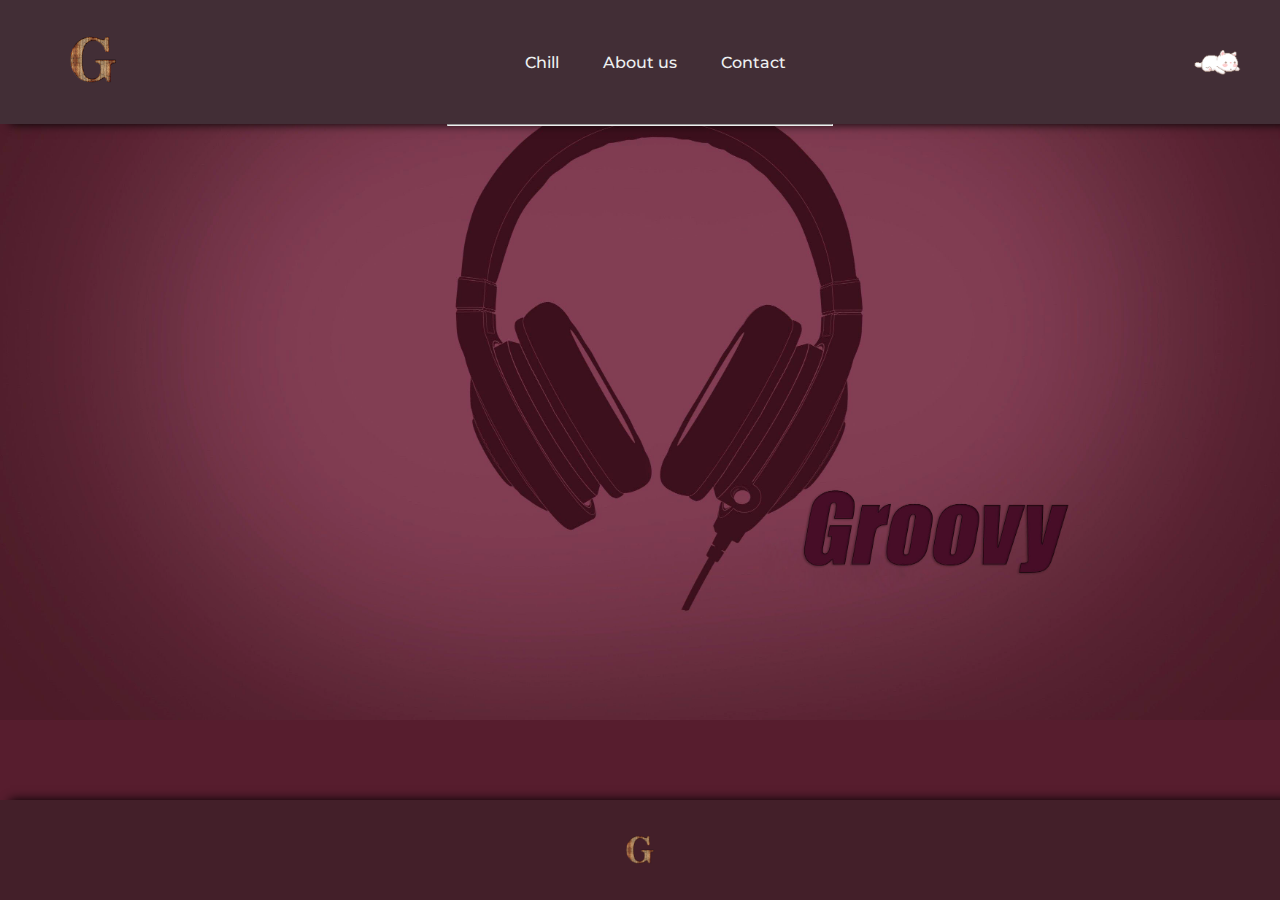
<file: index.html>
<!DOCTYPE html>
<html>
    <head>
        <meta charset="utf-8">
        <meta http-equiv="X-UA-Compatible" content="IE=edge">
        <title>Home</title>
        <meta name="description" content="">
        <meta name="viewport" content="width=device-width, initial-scale=1">
        <link rel="stylesheet" href="style.css">
        <link rel="icon" href="images & gifs/logo.png">
    </head>
    <body style="background-image: url(images\ &\ gifs/background\ web.jpg);
    background-size: 100%;
    background-repeat: no-repeat;">
        <header>
            <a href="index.html"><img class="logo" src="images & gifs/logo.png" alt="logo"></a>
            <nav>
                <ul class="links_navegacion">
                    <li><a href="Chillv2.html">Chill</a></li>
                    <li><a href="Aboutusv2.html">About us</a></li>
                    <li><a href="Conctactv2.html">Contact</a></li>
                </ul>
            </nav>
            <img class="cat" src="images & gifs/cat gif.gif" alt="cat">
        </header>
        <hr>
        <footer class="foot">
             <img class="logofooter" src="images & gifs/logo.png" alt="logofooter">
        </footer>        
    </body>
</html>
</file>
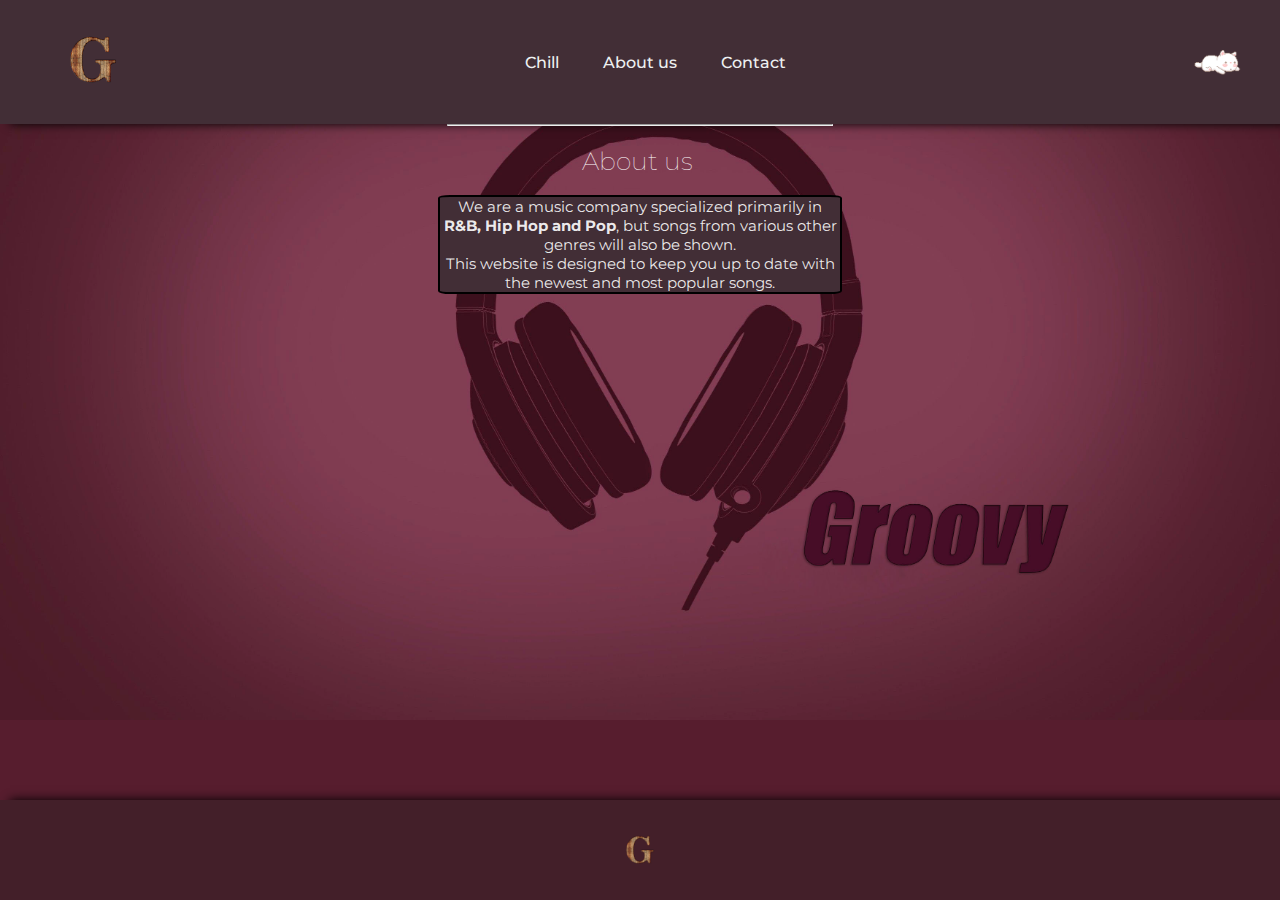
<file: Aboutusv2.html>
<!DOCTYPE html>
<html>
    <head>
        <meta charset="utf-8">
        <meta http-equiv="X-UA-Compatible" content="IE=edge">
        <title>About us</title>
        <meta name="description" content="">
        <meta name="viewport" content="width=device-width, initial-scale=1">
        <link rel="stylesheet" href="style.css">
        <link rel="icon" href="images & gifs/logo.png">
    </head>
    <body style="background-image: url(images\ &\ gifs/background\ web.jpg);
    background-size: 100%;
    background-repeat: no-repeat">
        <header>
            <a href="index.html"><img class="logo" src="images & gifs/logo.png" alt="logo"></a>
            <nav>
                <ul class="links_navegacion">
                    <li><a href="Chillv2.html">Chill</a></li>
                    <li><a href="Aboutusv2.html">About us</a></li>
                    <li><a href="Conctactv2.html">Contact</a></li>
                </ul>
            </nav>
            <img class="cat" src="images & gifs/cat gif.gif" alt="cat">
        </header>
        <hr>
        <h1 id="h1aboutus">About us</h1>
        <br>
        <center><p id="infobox">We are a music company specialized primarily in <b> R&B, Hip Hop and Pop</b>, but songs from various other genres will also be shown. <br>
            This website is designed to keep you up to date with the newest and most popular songs.
            </p></center>
            <footer class="foot">
                <img class="logofooter" src="images & gifs/logo.png" alt="logofooter">
           </footer>  
    </body>
</html>
</file>
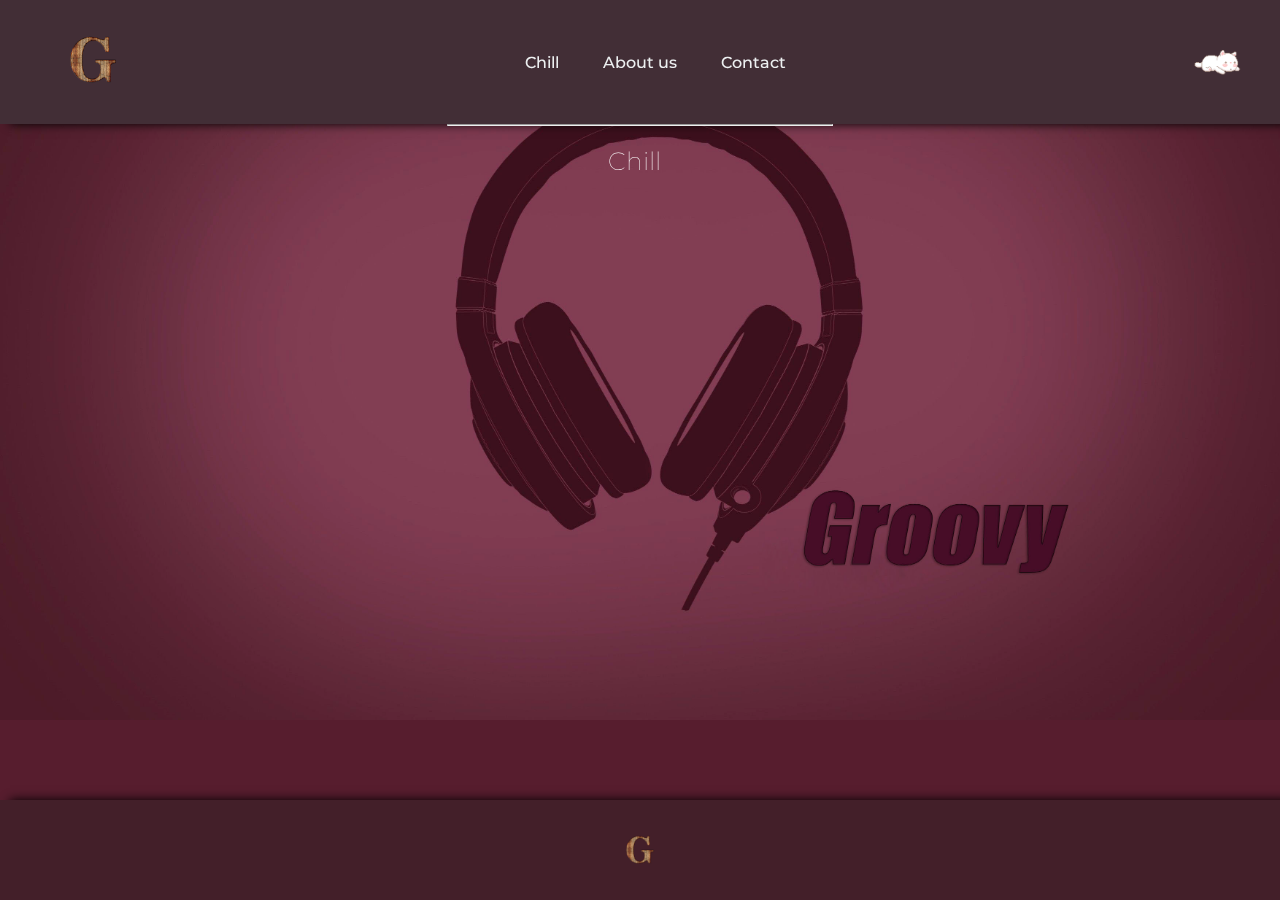
<file: Chillv2.html>
<!DOCTYPE html>
<html>
    <head>
        <meta charset="utf-8">
        <meta http-equiv="X-UA-Compatible" content="IE=edge">
        <title>Chill</title>
        <meta name="description" content="">
        <meta name="viewport" content="width=device-width, initial-scale=1">
        <link rel="stylesheet" href="style.css">
        <link rel="icon" href="images & gifs/logo.png">
    </head>
    <body style="background-image: url(images\ &\ gifs/background\ web.jpg);
    background-size: 100%;
    background-repeat: no-repeat">
        <header>
            <a href="index.html"><img class="logo" src="images & gifs/logo.png" alt="logo"></a>
            <nav>
                <ul class="links_navegacion">
                    <li><a href="Chillv2.html">Chill</a></li>
                    <li><a href="Aboutusv2.html">About us</a></li>
                    <li><a href="Conctactv2.html">Contact</a></li>
                </ul>
            </nav>
            <img class="cat" src="images & gifs/cat gif.gif" alt="cat">
        </header>
        <hr>
        <h1 id="h1chill">Chill</h1>
        <iframe width="560" height="315" src="https://www.youtube.com/embed/5qap5aO4i9A" title="YouTube video player" frameborder="0" allow="accelerometer; autoplay; clipboard-write; encrypted-media; gyroscope; picture-in-picture" allowfullscreen></iframe>        
        <iframe style="float: right;" width="560" height="315" src="https://www.youtube.com/embed/7NOSDKb0HlU" title="YouTube video player" frameborder="0" allow="accelerometer; autoplay; clipboard-write; encrypted-media; gyroscope; picture-in-picture" allowfullscreen></iframe>
        <footer class="foot">
            <img class="logofooter" src="images & gifs/logo.png" alt="logofooter">
       </footer>  
    </body>
</html>
</file>
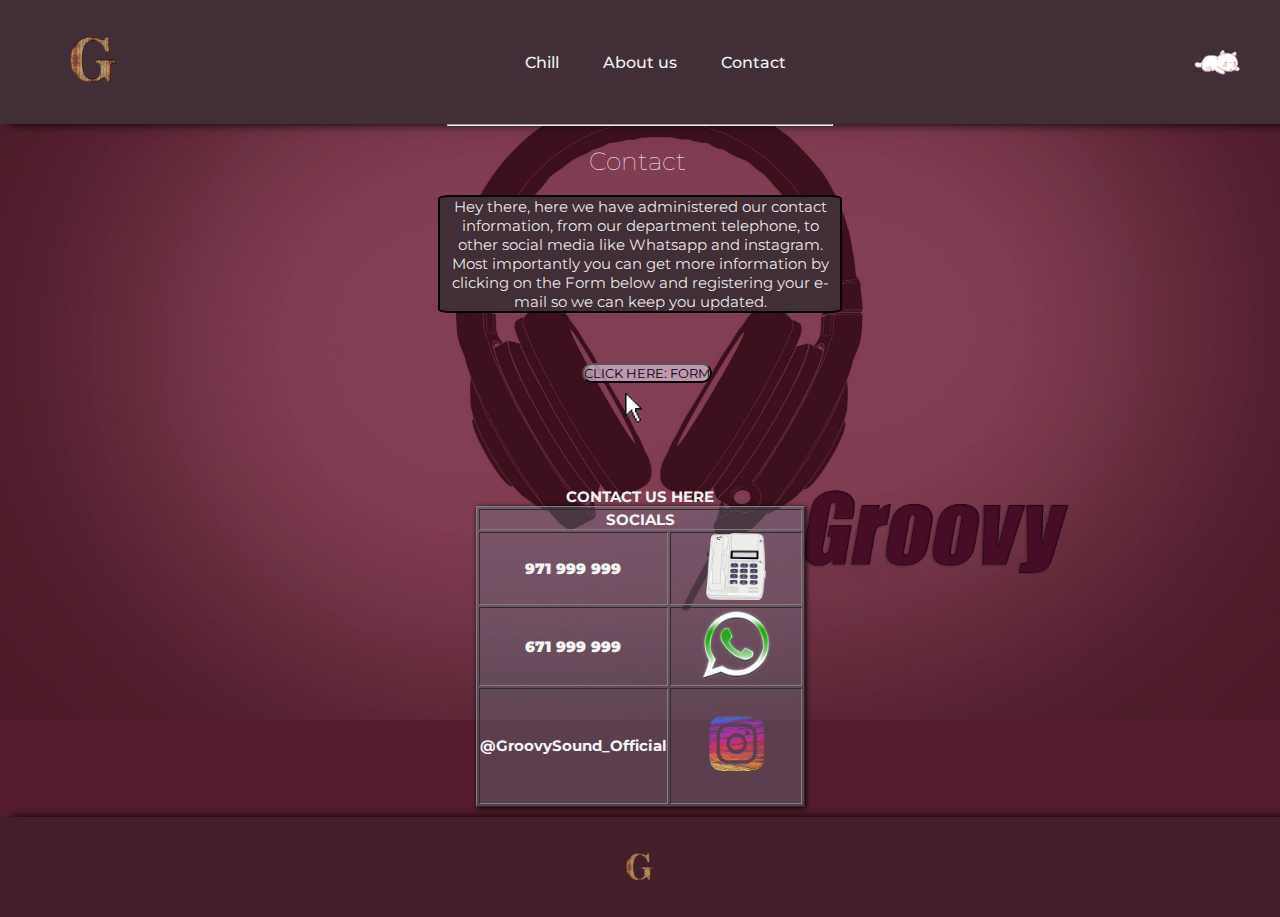
<file: Conctactv2.html>
<!DOCTYPE html>
<html>
    <head>
        <meta charset="utf-8">
        <meta http-equiv="X-UA-Compatible" content="IE=edge">
        <title>Contact</title>
        <meta name="description" content="">
        <meta name="viewport" content="width=device-width, initial-scale=1">
        <link rel="stylesheet" href="nav.css">
        <link rel="icon" href="logo.png">
    </head>
    <body style="background-image: url(background\ web.jpg);
    background-size: 100%;
    background-repeat: no-repeat">
    
        <header>
            <a href="index.html"><img class="logo" src="logo.png" alt="logo"></a>
            <nav>
                <ul class="links_navegacion">
                    <li><a href="Chillv2.html">Chill</a></li>
                    <li><a href="Aboutusv2.html">About us</a></li>
                    <li><a href="Conctactv2.html">Contact</a></li>
                </ul>
            </nav>
            <img class="cat" src="cat gif.gif" alt="cat">
        </header>
        <hr>
        <h1 id="h1contact">Contact</h1>
        <br>
        <center><p id="infobox">
            Hey there, here we have administered our contact information, from our department telephone, to other social media like Whatsapp and instagram. Most importantly you can get more information by clicking on the Form below and registering your e-mail so we can keep you updated.</p>
            </center>
            <a href="contact form.html"><input class="boton" type="submit" value="CLICK HERE: FORM"></a>
            <img id="raton" src="pointergif2.gif" alt="pointer"></div>
            <table border="1"> 
            <caption><b>CONTACT US HERE</b></caption>
            <tr>
                <th colspan="2">SOCIALS</th>
            </tr>
            <tr>
                <th><b>971 999 999</b></th>
                <th><img src="telephone-fijo(contact).png" alt="landline" width="60px"></th>
            </tr>
            <tr>
                <th><b>671 999 999</b></th>
                <th><img src="whatsapp.png" alt="whatsapp" width="130px"></th>
            </tr>
            <tr>
                <th>@GroovySound_Official</th>
                <th><img src="instagram(contact).png" alt="instagram" width="110"></th>
            </tr>
        </table>
        <footer>
            <img class="logofooter" src="logo.png" alt="logofooter">
       </footer>  
    </body>
    </html>
    </body>
</html>
</file>
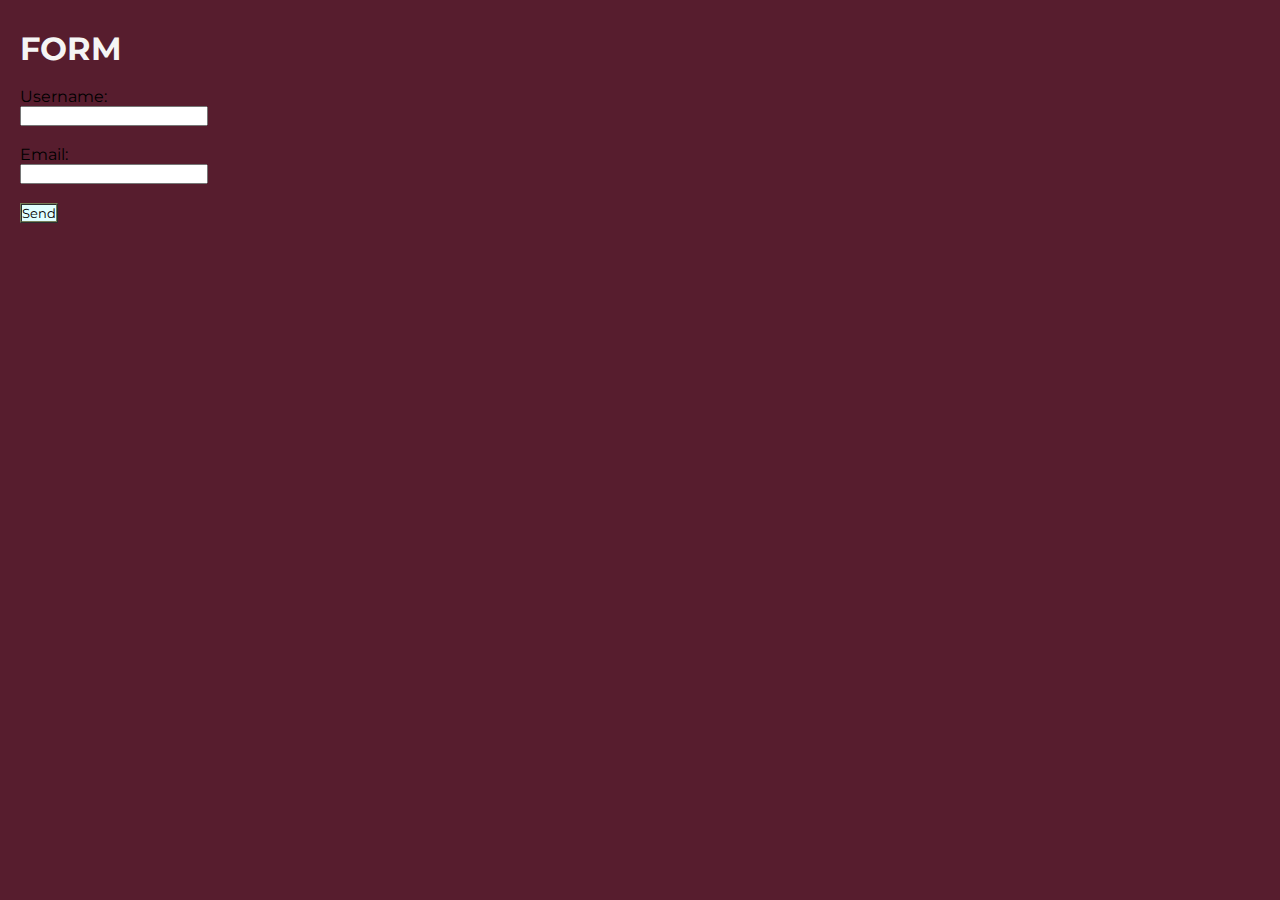
<file: contact form.html>
<!DOCTYPE html>
<html>
    <head>
        <meta charset="utf-8">
        <meta http-equiv="X-UA-Compatible" content="IE=edge">
        <title>Form</title>
        <meta name="description" content="">
        <meta name="viewport" content="width=device-width, initial-scale=1">
        <link rel="stylesheet" href="nav.css">
    </head>
    <body>
        <BR>
        <h1 style="margin-left: 20px;">FORM</h1>
        <BR>
        <form style="margin-left:20px ;" action="form database.html" method="get">
            <label for="Username" id="Username">Username:</label>
            <br>
            <input type="text" name="Username">
            <br>
            <br>
            <label for="Email">Email:</label>
            <br>
            <input type="text name=">
            <br>
            <br>
            <input class="input" type="submit" value="Send"> 
        </form>
    </body>
</html>
</file>
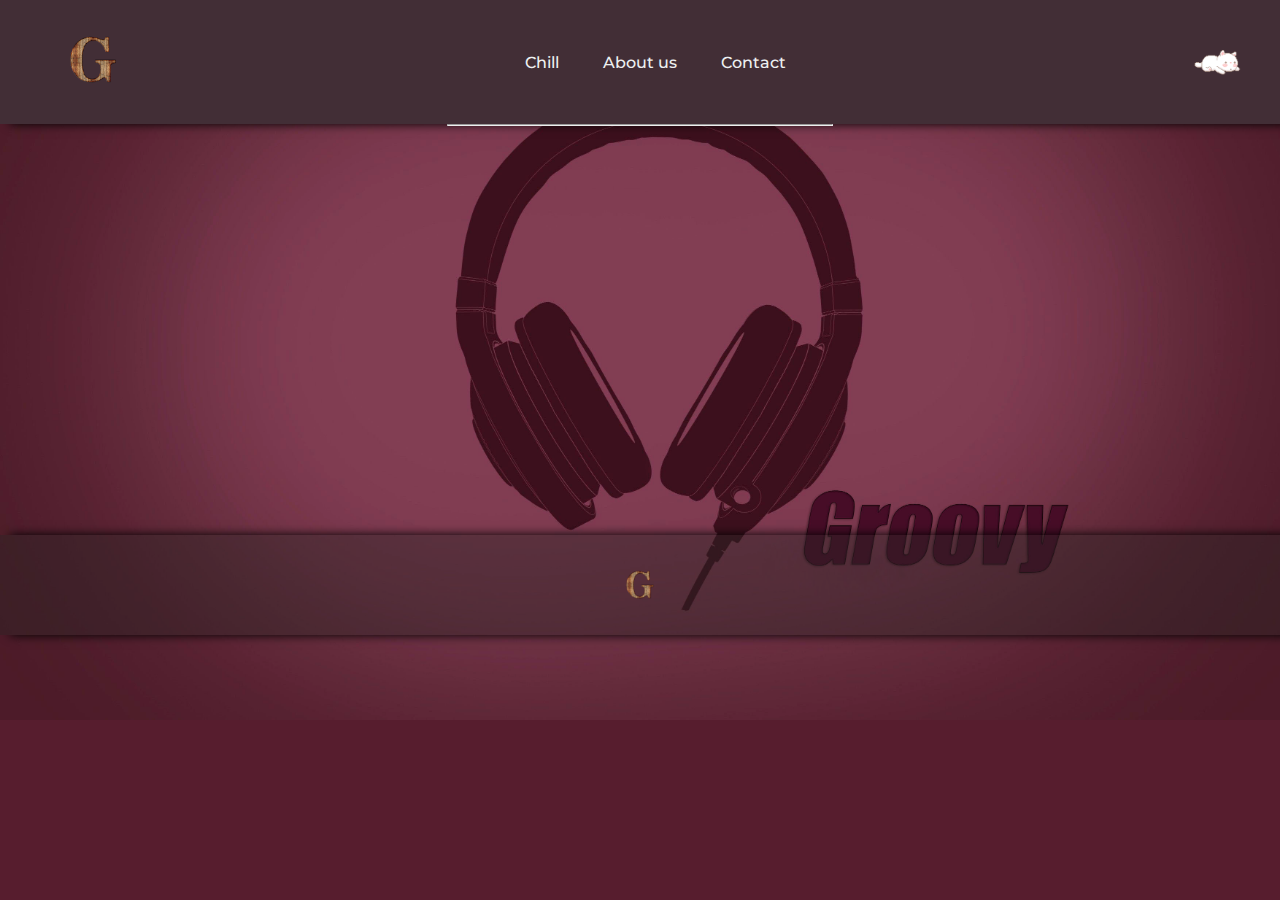
<file: homev2.html>
<!DOCTYPE html>
<html>
    <head>
        <meta charset="utf-8">
        <meta http-equiv="X-UA-Compatible" content="IE=edge">
        <title>Home</title>
        <meta name="description" content="">
        <meta name="viewport" content="width=device-width, initial-scale=1">
        <link rel="stylesheet" href="nav.css">
        <link rel="icon" href="logo.png">
    </head>
    <body style="background-image: url(background\ web.jpg);
    background-size: 100%;
    background-repeat: no-repeat;">
        <header>
            <a href="homev2.html"><img class="logo" src="logo.png" alt="logo"></a>
            <nav>
                <ul class="links_navegacion">
                    <li><a href="Chillv2.html">Chill</a></li>
                    <li><a href="Aboutusv2.html">About us</a></li>
                    <li><a href="Conctactv2.html">Contact</a></li>
                </ul>
            </nav>
            <img class="cat" src="cat gif.gif" alt="cat">
        </header>
        <hr>
        <br><br><br><br><br><br><br><br><br><br><br><br><br><br><br><br><br><br><br><br><br>
        <footer>
             <img class="logofooter" src="logo.png" alt="logofooter">
        </footer>        
    </body>
</html>
</file>
<file: style.css>
@import url('https://fonts.googleapis.com/css2?family=Montserrat:wght@500&display=swap');

* {
    margin: 0;
    padding: 0;
    font-family: "Montserrat", sans-serif;
}

body {background-color: rgb(87, 29, 46);
position: relative;
min-height: 100vh;}

.foot {
    position: absolute;
    bottom: 0;
}


.logo {cursor: pointer; width: 50px;padding-left: 30px;
}

p {color:rgba(253, 253, 253, 0.911) ;}

table {background-color: #688d9950;
    margin-left: 40%;margin-top:40px;
    color: whitesmoke;
    box-shadow: 1px 1px 5px rgb(0, 0, 0);
    font-size: 15px;
}
li, a {
    font-family: "Montserrat", sans-serif;
    font-weight: 500;
    font-size: 16px;
    color: #edf0f1;
    text-decoration:none;
}

header {
    display: flex;
    justify-content: space-between;
    align-items: center;
    padding: 35px 3%;background-color: rgb(66, 46, 54);
    box-shadow: 10px 0 10px black;
}

.links_navegacion {
    list-style: none;
}

.links_navegacion li {
    display: inline-block;
    padding: 0px 20px;
}

.links_navegacion li a {
    transition: all 0.5s ease 0s;
}

.links_navegacion li a:hover {
    color: purple;
}

.cat {cursor:grab;
    width: 50px;}

.input {background-color: lightcyan;
    border-style:ridge ;
    border-width: 2px;
    border-color: rgba(10, 10, 5, 0.808);}
.input:hover {background-color:rgba(110, 89, 146, 0.781); opacity:0,5;}

hr {width:30%;
    text-align:center;
    margin-left:auto;
    margin-right: auto;}

#infobox {background-color: rgb(66, 46, 54);
    font-size: 15px;
    display: block;
    border-style: solid;
    width:400px;
    margin-left: auto;
    margin-right: auto;
    border: 2px solid black;
    border-radius: 3%;
}

.boton {cursor: pointer;
    background-color: rgba(216, 191, 216, 0.699);
    margin-top: 50px;
    margin-left: 47%;
    position: absolute;
    border-radius: 50px;}

#raton {padding-left: 790px; padding-top: 50px;width: 70px;}

h1 {padding-top: 10px;
    margin-left: 47%;
    color: whitesmoke;}

iframe {padding: 20px;}

footer {display: flex;
    justify-content: space-between;
    align-items: center;
    background-color: rgba(41, 35, 35, 0.425);
    height: 100px;
    width: 100%;
    box-shadow: 10px 0 10px black; 
    margin-top: 10px;
}

.logofooter {cursor: pointer;
    width: 30px;
    height: 30px;
    margin-left: auto;
    margin-right: auto;
}

@media (max-width: 1366px) {
    hr {width:30%;
        text-align:center;
        margin-left:auto;
        margin-right: auto;
    }
    #h1contact {font-size: 25px;
        font-weight: lighter;
        padding-top: 20px;
        margin-left: 46.0%;
        color: white}
    
    #h1aboutus {font-size: 25px;
        font-weight: lighter;
        padding-top: 20px;
        margin-left: 45.5%;
        color: white}

    #h1chill {font-size: 25px;
        font-weight: lighter;
        padding-top: 20px;
        margin-left: 47.5%;
        color: white}
    iframe {padding: 40px;
    padding-top: 60px;
    width: 500px;
    height: 300px;
}
    .cat {cursor:grab;
    width: 50px;}

    table {background-color: #688d9950;
        margin-left: auto;
        margin-right: auto;
        margin-top:40px;
        color: whitesmoke;
    }
    .boton {cursor: pointer;
        margin-top: 50px;
        margin-left: 45.5%;
        position: absolute;
        border-radius: 50px;}

    #raton {padding-left: 600px; padding-top: 80px;width: 50px;}
    
    #contactinfo {background-color: rgb(66, 46, 54);
        display: block;
        border-style: solid;
        width:380px;
        margin-left: auto;
        margin-right: auto;
    }
}
</file>
<file: nav.css>
@import url('https://fonts.googleapis.com/css2?family=Montserrat:wght@500&display=swap');

* {
    margin: 0;
    padding: 0;
    font-family: "Montserrat", sans-serif;
}

body {background-color: rgb(87, 29, 46);
position: relative;
min-height: 100vh;}

.logo {cursor: pointer; width: 50px;padding-left: 30px;
}

p {color:rgba(253, 253, 253, 0.911) ;}

table {background-color: #688d9950;
    margin-left: 40%;margin-top:40px;
    color: whitesmoke;
    box-shadow: 1px 1px 5px rgb(0, 0, 0);
    font-size: 15px;
}
li, a {
    font-family: "Montserrat", sans-serif;
    font-weight: 500;
    font-size: 16px;
    color: #edf0f1;
    text-decoration:none;
}

header {
    display: flex;
    justify-content: space-between;
    align-items: center;
    padding: 35px 3%;background-color: rgb(66, 46, 54);
    box-shadow: 10px 0 10px black;
}

.links_navegacion {
    list-style: none;
}

.links_navegacion li {
    display: inline-block;
    padding: 0px 20px;
}

.links_navegacion li a {
    transition: all 0.5s ease 0s;
}

.links_navegacion li a:hover {
    color: purple;
}

.cat {cursor:grab;
    width: 50px;}

.input {background-color: lightcyan;
    border-style:ridge ;
    border-width: 2px;
    border-color: rgba(10, 10, 5, 0.808);}
.input:hover {background-color:rgba(110, 89, 146, 0.781); opacity:0,5;}

hr {width:30%;
    text-align:center;
    margin-left:auto;
    margin-right: auto;}

#infobox {background-color: rgb(66, 46, 54);
    font-size: 15px;
    display: block;
    border-style: solid;
    width:400px;
    margin-left: auto;
    margin-right: auto;
    border: 2px solid black;
    border-radius: 3%;
}

.boton {cursor: pointer;
    background-color: rgba(216, 191, 216, 0.699);
    margin-top: 50px;
    margin-left: 47%;
    position: absolute;
    border-radius: 50px;}

#raton {padding-left: 660px; padding-top: 70px;width: 50px;}

h1 {padding-top: 10px;
    margin-left: 47%;
    color: whitesmoke;}

iframe {padding: 20px;}

footer {display: flex;
    justify-content: space-between;
    align-items: center;
    background-color: rgba(41, 35, 35, 0.425);
    height: 100px;
    width: 100%;
    box-shadow: 10px 0 10px black; 
    margin-top: 10px;
}

.logofooter {cursor: pointer;
    width: 30px;
    height: 30px;
    margin-left: auto;
    margin-right: auto;
}

@media (max-width: 1366px) {
    hr {width:30%;
        text-align:center;
        margin-left:auto;
        margin-right: auto;
    }
    #h1contact {font-size: 25px;
        font-weight: lighter;
        padding-top: 20px;
        margin-left: 46.0%;
        color: white}
    
    #h1aboutus {font-size: 25px;
        font-weight: lighter;
        padding-top: 20px;
        margin-left: 45.5%;
        color: white}

    #h1chill {font-size: 25px;
        font-weight: lighter;
        padding-top: 20px;
        margin-left: 47.5%;
        color: white}
    iframe {padding: 40px;
    padding-top: 60px;
    width: 500px;
    height: 300px;
}
    .cat {cursor:grab;
    width: 50px;}

    table {background-color: #688d9950;
        margin-left: auto;
        margin-right: auto;
        margin-top:40px;
        color: whitesmoke;
    }
    .boton {cursor: pointer;
        margin-top: 50px;
        margin-left: 45.5%;
        position: absolute;
        border-radius: 50px;}

    #raton {padding-left: 600px; padding-top: 80px;width: 50px;}
    
    #contactinfo {background-color: rgb(66, 46, 54);
        display: block;
        border-style: solid;
        width:380px;
        margin-left: auto;
        margin-right: auto;
    }
}
</file>
